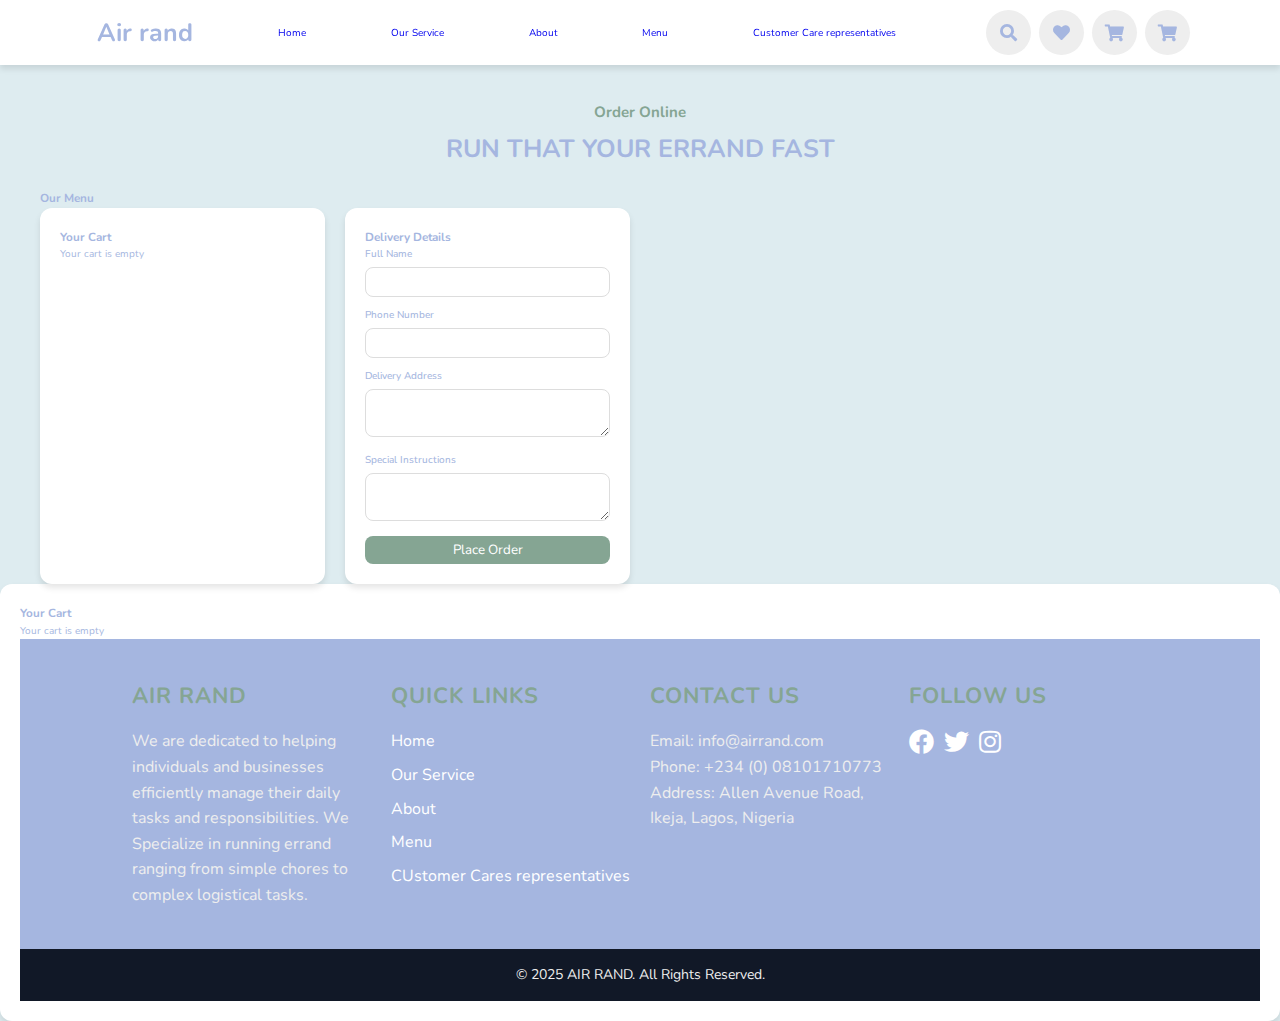
<file: order.html>
<!DOCTYPE html>
<html lang="en">
  <head>
    <meta charset="UTF-8" />
    <meta http-equiv="X-UA-Compatible" content="IE=edge" />
    <meta name="viewport" content="width=device-width, initial-scale=1.0" />
<head>
    <meta charset="UTF-8">
    <meta name="viewport" content="width=device-width, initial-scale=1.0">
<title>AIR RAND</title>
    <link
      rel="stylesheet"
      href="https://cdnjs.cloudflare.com/ajax/libs/font-awesome/6.7.1/css/all.min.css"
      integrity="sha512-5Hs3dF2AEPkpNAR7UiOHba+lRSJNeM2ECkwxUIxC1Q/FLycGTbNapWXB4tP889k5T5Ju8fs4b1P5z/iB4nMfSQ=="
      crossorigin="anonymous"
      referrerpolicy="no-referrer"
    />
    <link rel="apple-touch-icon" sizes="180x180" href="/apple-touch-icon.png" />
    <link rel="icon" type="image/png" sizes="16x16" href="/favicon-16x16.png" />
    <link rel="manifest" href="/site.webmanifest" />
    <link rel="stylesheet" href="order.css" />
  </head>
  <body>
    <link rel="stylesheet" href="order.css">
    <link rel="stylesheet" href="https://cdnjs.cloudflare.com/ajax/libs/font-awesome/5.15.3/css/all.min.css">
</head>
<body>
<!--Header-->
<header>
      <a href="#" class="logo"
      <a href="index.html" class="logo"
><i class="fa fa-motor" aria-label="chopnaija"></i> Air rand</a
>
        <a href="index.html#home">Home</a>
        <a href="index.html#dishes">Our Service</a>
        <a href="index.html#about">About</a>
        <a href="index.html#menu">Menu</a>
        <a href="index.html#chefs">Customer Care representatives</a>
</nav>
<div class="icons">
<i class="fas fa-bars" id="menu-bars" aria-label="Menu"></i>
<i class="fas fa-search" id="search-icon" aria-label="Search"></i>
<a href="#" class="fas fa-heart" aria-label="Favorites"></a>
        <a href="#" class="fas fa-shopping-cart" aria-label="Cart"></a>
        <a href="#cart" class="fas fa-shopping-cart active" aria-label="Cart"></a>
</div>

<!--Search-->
</header>

<section id="order" class="section order">
      <h2 class="sub-heading">Order Online</h2>
      <h1 class="heading">Run that your errand fast</h1>
      

      <div class="order-container">
        <div class="menu-selection">
          <h3>Our Menu</h3>
          <div class="menu-grid" id="menuItems"></div>
        <div class="order-container">
            <section class="cart-section">
                <h3>Your Cart</h3>
                <div id="cart">Your cart is empty</div>
            </section>

            <section class="order-form-section">
                <h3>Delivery Details</h3>
                <form id="orderForm">
                    <div class="form-group">
                        <label for="name">Full Name</label>
                        <input type="text" id="name" name="name" required>
                    </div>
                    <div class="form-group">
                        <label for="phone">Phone Number</label>
                        <input type="tel" id="phone" name="phone" required>
                    </div>
                    <div class="form-group">
                        <label for="address">Delivery Address</label>
                        <textarea id="address" name="address" required></textarea>
                    </div>
                    <div class="form-group">
                        <label for="specialInstructions">Special Instructions</label>
                        <textarea id="specialInstructions" name="specialInstructions"></textarea>
                    </div>
                    <button type="submit" class="btn">Place Order</button>
                </form>
            </section>
</div>
    </section>

        <div class="cart-section">
          <h3>Your Cart</h3>
          <div id="cart">
            <p>Your cart is empty</p>
       <!--Footer-->
       <footer class="footer">
        <div class="footer-container">
          <div class="footer-section">
            <h3>AIR RAND</h3>
            <p>
              We are dedicated to helping individuals and businesses efficiently manage their daily tasks and responsibilities. We Specialize in running errand ranging from simple chores to complex logistical tasks.
            </p>
          </div>
  
          <div class="footer-section">
            <h3>Quick Links</h3>
            <ul>
              <li><a href="index.html#home">Home</a></li>
              <li><a href="index.html#dishes">Our Service</a></li>
              <li><a href="index.html#about">About</a></li>
              <li><a href="index.html#menu">Menu</a></li>
              <li><a href="index.html#chefs">CUstomer Cares representatives</a></li>
            </ul>
          </div>
  
          <div class="footer-section">
            <h3>Contact Us</h3>
            <p>Email: info@airrand.com</p>
            <p>Phone: +234 (0) 08101710773</p>
            <p>Address: Allen Avenue Road, Ikeja, Lagos, Nigeria</p>
          </div>
  
          <div class="footer-section">
            <h3>Follow Us</h3>
            <div class="social-icons">
              <a href="#" class="fab fa-facebook"></a>
              <a href="#" class="fab fa-twitter"></a>
              <a href="#" class="fab fa-instagram"></a>
            </div>
</div>
</div>
  
        <div class="footer-bottom">
          <p>&copy; 2025 AIR RAND. All Rights Reserved.</p>
</div>
      </div>
    </section>

      </footer>
<script src="order.js"></script>
  </body>
</html>
</body>
</html>
</file>
<file: order.css>
/* Import Google Fonts */
@import url("https://fonts.googleapis.com/css2?family=Nunito:wght@200;300;400;500;600;700;800;900&display=swap");

/* CSS Variables for Easy Theming */
:root {
    /* Color Palette */
    --primary-green: #85a593;
    --secondary-green: #9dda6b;
    --dark-blue: #a5b6e0;
    --light-gray: #deecf0;
    --text-gray: #070606;
    --white: #ffffff;
    
    /* Typography */
    --font-primary: 'Nunito', sans-serif;
    
    /* Shadows and Transitions */
    --subtle-shadow: 0 4px 6px rgba(0, 0, 0, 0.1);
    --hover-shadow: 0 6px 12px rgba(0, 0, 0, 0.15);
    
    /* Spacing */
    --space-small: 0.5rem;
    --space-medium: 1rem;
    --space-large: 2rem;
}

/* Reset and Base Styles */
* {
    margin: 0;
    padding: 0;
    box-sizing: border-box;
    font-family: var(--font-primary);
    text-decoration: none;
}

body {
    line-height: 1.6;
    color: var(--dark-blue);
    background-color: var(--light-gray);
    text-decoration: none;
}

html {
  font-size: 62.5%;
  overflow-x: hidden;
  scroll-padding-top: 5.5rem;
  scroll-behavior: smooth;
}

/* Header Styles */
header {
  position: fixed;
  top: 0;
  left: 0;
  right: 0;
  background: #ffffff;
  padding: 1rem 7%;
  display: flex;
  align-items: center;
  justify-content: space-between;
  z-index: 1000;
  box-shadow: var(--subtle-shadow);
}

header .logo {
  color: var(--black);
  font-size: 2.5rem;
  font-weight: bolder;
  text-decoration: none; 
}

header .logo i {
  color: var(--primary-green);
  text-decoration: none; 
}

header .navbar {
  display: flex;
  flex-wrap: wrap;
}

header .navbar a {
  font-size: 1.7rem;
  border-radius: 0.5rem;
  padding: 0.5rem 1.5rem;
  color: var(--dark-blue);
  text-decoration: none; /* Remove underline */
}

header .navbar a.active,
header .navbar a:hover {
  color: #ffffff;
  background: var(--primary-green);
}

header .icons i,
header .icons a {
  cursor: pointer;
  margin-left: 0.5rem;
  height: 4.5rem;
  line-height: 4.5rem;
  width: 4.5rem;
  text-align: center;
  font-size: 1.7rem;
  color: var(--black);
  border-radius: 50%;
  background: #eeeeee;
  text-decoration: none; /* Remove underline */
}

header .icons i:hover,
header .icons a:hover {
  color: #ffffff;
  background: var(--primary-green);
  transform: rotate(360deg);
}

header .icons #menu-bars {
  display: none;
}

#search-form {
  position: fixed;
  top: -110%;
  left: 0;
  height: 100%;
  width: 100%;
  z-index: 1004;
  background: rgba(0, 0, 0, 0.8);
  display: flex;
  align-items: center;
  justify-content: center;
  padding: 0 1rem;
}

#search-form #search-box {
  width: 50rem;
  border-bottom: 0.1rem solid #ffffff;
  padding: 1rem 0;
  color: #ffffff;
  font-size: 3rem;
  background: none;
}

#search-form #search-box::placeholder {
  color: #eeeeee;
}

#search-form #search-box::-webkit-search-cancel-button {
  -webkit-appearance: none;
}

#search-form label {
  color: #ffffff;
  cursor: pointer;
  font-size: 3rem;
}

#search-form label:hover {
  color: var(--primary-green);
}

#search-form #close {
  position: absolute;
  color: #ffffff;
  cursor: pointer;
  top: 2rem;
  right: 3rem;
  font-size: 5rem;
}

#search-form.active {
  top: 0;
}

/* Order Section Layout */
.section.order {
    padding-top: 100px;
    max-width: 1200px;
    margin: 0 auto;
}

.order-container {
    display: grid;
    grid-template-columns: 1fr 1fr;
    gap: var(--space-large);
}

.cart-section,
.order-form-section {
    background-color: var(--white);
    border-radius: 12px;
    padding: var(--space-large);
    box-shadow: var(--subtle-shadow);
}

/* Typography Styles */
.sub-heading {
    text-align: center;
    color: var(--primary-green);
    font-size: 1.5rem;
    margin-bottom: var(--space-small);
}

.heading {
    text-align: center;
    color: var(--dark-blue);
    font-size: 2.5rem;
    margin-bottom: var(--space-large);
    text-transform: uppercase;
}

/* Menu Items Grid */
.menu-grid {
    display: grid;
    grid-template-columns: repeat(auto-fill, minmax(180px, 1fr));
    gap: var(--space-medium);
}

.menu-item {
    background-color: var(--light-gray);
    border-radius: 12px;
    padding: var(--space-medium);
    text-align: center;
    transition: transform 0.3s ease, box-shadow 0.3s ease;
}

.menu-item:hover {
    transform: translateY(-10px);
    box-shadow: var(--hover-shadow);
}

.menu-item img {
    width: 150px;
    height: 150px;
    object-fit: cover;
    border-radius: 12px;
    margin-bottom: var(--space-small);
}

.menu-item h4 {
    font-size: 1.2rem;
    margin-bottom: var(--space-small);
}

.menu-item p {
    color: var(--text-gray);
    margin-bottom: var(--space-small);
}

.btn {
    background-color: var(--primary-green);
    color: var(--white);
    border: none;
    padding: var(--space-small) var(--space-medium);
    border-radius: 8px;
    cursor: pointer;
    transition: background-color 0.3s ease, transform 0.2s ease;
}

.btn:hover {
    background-color: var(--secondary-green);
    transform: scale(1.05);
}

/* Cart Styles */
.cart-section {
    display: flex;
    flex-direction: column;
}

.cart-item {
    display: flex;
    align-items: center;
    gap: var(--space-medium);
    background-color: var(--light-gray);
    padding: var(--space-small);
    border-radius: 8px;
    margin-bottom: var(--space-small);
}

.cart-item img {
    width: 80px;
    height: 80px;
    object-fit: cover;
    border-radius: 8px;
}

.quantity-control {
    display: flex;
    align-items: center;
    gap: var(--space-small);
}

.quantity-control button {
    background-color: transparent;
    border: 1px solid var(--primary-green);
    color: var(--primary-green);
    padding: 2px 8px;
    border-radius: 4px;
}

/* Order Form */
.order-form-section form {
    display: grid;
    gap: var(--space-medium);
}

.form-group label {
    display: block;
    margin-bottom: var(--space-small);
    color: var(--dark-blue);
    font-weight: 500;
}

.form-group input,
.form-group textarea {
    width: 100%;
    padding: var(--space-small) var(--space-medium);
    border: 1px solid #ddd;
    border-radius: 8px;
    transition: border-color 0.3s ease;
}

.form-group input:focus,
.form-group textarea:focus {
    outline: none;
    border-color: var(--primary-green);
}
/* Footer Styles */
.footer-container {
  background-color: var(--dark-blue);
  color: #ffffff;
  padding: 4rem 9%;
  display: grid;
  grid-template-columns: repeat(4, 1fr);
  gap: 2rem;
  font-size: 1.6rem;
}

.footer-section {
  display: flex;
  flex-direction: column;
}

.footer-section h3 {
  color: var(--primary-green);
  font-size: 2.2rem;
  margin-bottom: 1.5rem;
  text-transform: uppercase;
  letter-spacing: 0.1rem;
}

.footer-section p {
  color: #eeeeee;
  line-height: 1.6;
}

.footer-section ul {
  list-style-type: none;
  padding: 0;
}

.footer-section ul li {
  margin-bottom: 0.8rem;
}

.footer-section ul li a {
  color: #ffffff;
  text-decoration: none;
  transition: color 0.3s ease;
}

.footer-section ul li a:hover {
  color: var(--primary-green);
}

.social-icons {
  display: flex;
  gap: 1rem;
}

.social-icons a {
  color: #ffffff;
  font-size: 2.5rem;
  transition: color 0.3s ease;
}

.social-icons a:hover {
  color: var(--primary-green);
}

.footer-bottom {
  background-color: #111827;
  color: #eeeeee;
  text-align: center;
  padding: 1.5rem;
  font-size: 1.4rem;
}

/* Responsive Design */
@media (max-width: 1024px) {
    .order-container {
        grid-template-columns: 1fr;
    }
    .footer-container {
      grid-template-columns: repeat(3, 1fr);
    }
}
@media (max-width: 768px) {
  header {
    padding: 1rem 3%;
  }
  header .logo {
    font-size: 1.8rem;
  }
  header .navbar {
    display: none;
    position: absolute;
    top: 100%;
    left: 0;
    right: 0;
    background: #ffffff;
    border-top: 0.1rem solid rgba(0, 0, 0, 0.2);
    border-bottom: 0.1rem solid rgba(0, 0, 0, 0.2);
    padding: 1rem;
    clip-path: polygon(0 0, 100% 0, 100% 0, 0 0);
    transition: clip-path 0.3s ease;
  }
  header .navbar.active {
    display: flex;
    flex-direction: column;
    clip-path: polygon(0 0, 100% 0, 100% 100%, 0% 100%);
  }
  header .navbar a {
    display: block;
    padding: 1.5rem;
    margin: 1rem;
    font-size: 1.8rem;
    background: #eeeeee;
  }
  header .icons #menu-bars {
    display: inline-block;
  }
  header .icons i,
  header .icons a {
    height: 3.5rem;
    line-height: 3.5rem;
    width: 3.5rem;
    font-size: 1.4rem;
  }

  .footer-container {
    grid-template-columns: repeat(2, 1fr);
    padding: 2rem 5%;
  }
  .footer-section h3 {
    font-size: 1.8rem;
  }
  .footer-section p,
  .footer-section ul li {
    font-size: 1.4rem;
  }
  .social-icons a {
    font-size: 2rem;
  }
  .footer-bottom {
    padding: 1rem;
    font-size: 1.2rem;
  }
  .chef-slide p {
    font-size: 1.3rem;
  }
}

@media (max-width: 480px) {
  header {
    padding: 1rem 2%;
  }
  header .logo {
    font-size: 1.6rem;
  }
  header .navbar a {
    font-size: 1.5rem;
  }
  header .icons i,
  header .icons a {
    height: 3rem;
    line-height: 3rem;
    width: 3rem;
    font-size: 1.2rem;
  }
  .footer-container {
    grid-template-columns: 1fr;
    padding: 2rem 3%;
  }
  .footer-section h3 {
    font-size: 1.6rem;
  }
  .footer-section p,
  .footer-section ul li {
    font-size: 1.2rem;
  }
  .social-icons {
    justify-content: center;
  }
  .social-icons a {
    font-size: 1.5rem;
  }
  .footer-bottom {
    padding: 0.8rem;
    font-size: 1rem;
  }
}
</file>
